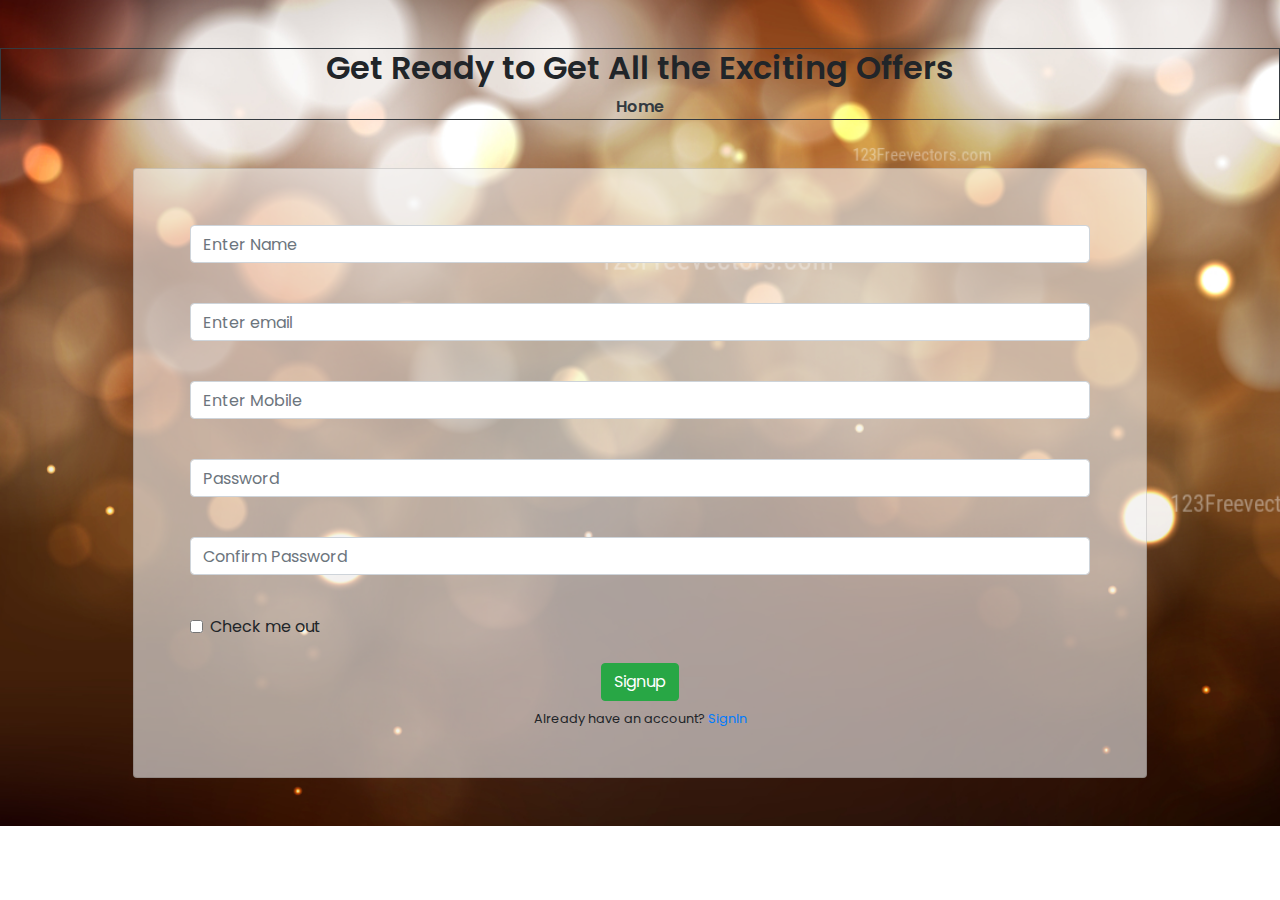
<file: signup.html>
<!doctype html>
<html lang="en">

    <head>
        <!-- Required meta tags -->
        <meta charset="utf-8">
        <meta name="viewport" content="width=device-width, initial-scale=1">

        <!-- Bootstrap CSS -->
        <link rel="stylesheet" href="https://maxcdn.bootstrapcdn.com/bootstrap/4.5.2/css/bootstrap.min.css">
        <link href="signup.css" rel="stylesheet">
        <link rel="preconnect" href="https://fonts.gstatic.com">
        <link href="https://fonts.googleapis.com/css2?family=Poppins:wght@200&display=swap" rel="stylesheet">
        <link href="https://stackpath.bootstrapcdn.com/font-awesome/4.7.0/css/font-awesome.min.css" rel="stylesheet">


        <title>Dainik Bhaskar</title>
    </head>

    <body
        style="background-image: url('img/146121-dark-brown-blurred-lights-background.jpg');">
        <div class="border border-dark mt-5 text-center">
            <h2 class='text-center' style="font-weight: 600;">Get Ready to Get All the Exciting Offers</h2>
            <a href="index.html" class='text-dark' style="font-weight: 600;">Home</a>
        </div>

        <div class="container">
            <div class="card p-5 m-5">
                <form class="m-2">
                    <div class="form-group">
                        <input type="text" class="form-control" aria-describedby="name" placeholder="Enter Name" required>
                    </div><br>
                    <div class="form-group">
                        <input type="email" class="form-control" aria-describedby="email" placeholder="Enter email" required>
                    </div><br>
                    <div class="form-group">
                        <input type="text" class="form-control" aria-describedby="mobile"
                            placeholder="Enter Mobile" required>
                    </div><br>
                    <div class="form-group">
                        <input type="password" class="form-control" placeholder="Password" required>
                    </div><br>
                    <div class="form-group">
                        <input type="password" class="form-control" placeholder="Confirm Password" required>
                    </div><br>
                    <div class="form-check">
                        <input type="checkbox" class="form-check-input" id="exampleCheck1" required>
                        <label class="form-check-label" for="exampleCheck1">Check me out</label>
                    </div><br>
                    <div class="row">
                        <div class="col text-center">
                            <button type="submit" class="btn btn-success">Signup</button>

                        </div>
                        
                    </div>
                </form>
                <small class="text-center">Already have an account? <a href="">SignIn</a></small>
            </div>

        </div>

        <script src="https://code.jquery.com/jquery-3.3.1.slim.min.js" integrity="sha384-q8i/X+965DzO0rT7abK41JStQIAqVgRVzpbzo5smXKp4YfRvH+8abtTE1Pi6jizo" crossorigin="anonymous"></script>
  	    <script src="https://cdnjs.cloudflare.com/ajax/libs/popper.js/1.14.3/umd/popper.min.js" integrity="sha384-ZMP7rVo3mIykV+2+9J3UJ46jBk0WLaUAdn689aCwoqbBJiSnjAK/l8WvCWPIPm49" crossorigin="anonymous"></script>
        <script src="https://stackpath.bootstrapcdn.com/bootstrap/4.1.3/js/bootstrap.min.js" integrity="sha384-ChfqqxuZUCnJSK3+MXmPNIyE6ZbWh2IMqE241rYiqJxyMiZ6OW/JmZQ5stwEULTy" crossorigin="anonymous"></script>
    </body>

</html>
</file>
<file: signup.css>
* {
  margin: 0px;
  padding: 0px;
}

body {
  font-family: "Poppins", sans-serif;
  background-size: cover;
  background-repeat: no-repeat;
}

.card {
  background-color: rgba(245, 245, 245, 0.6) !important;
  opacity: 1 !important;
}
</file>
